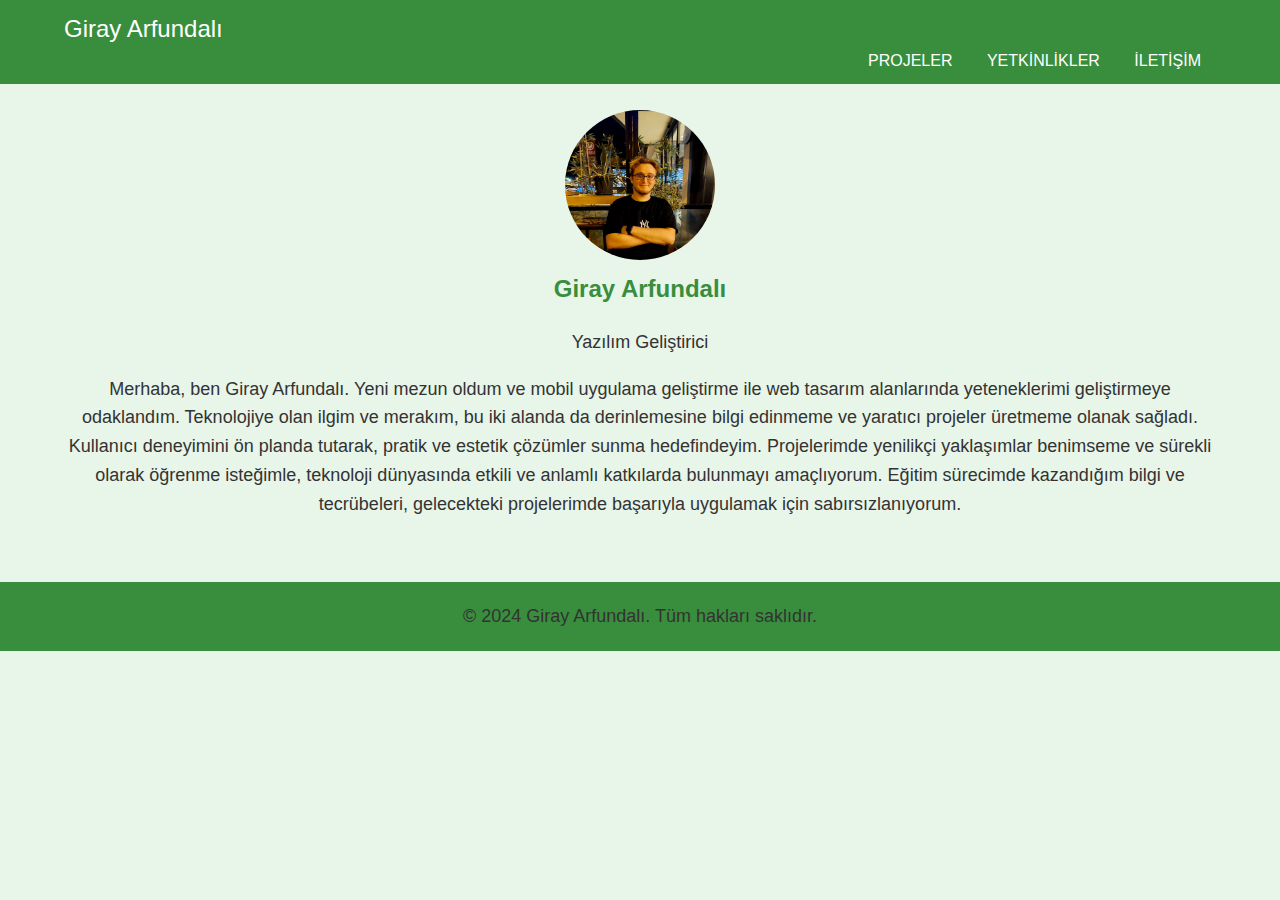
<file: index.html>
<!DOCTYPE html>
<html lang="tr">

<head>
    <meta charset="UTF-8">
    <meta name="viewport" content="width=device-width, initial-scale=1.0">
    <title>Giray Arfundalı - Ana Sayfa</title>
    <link rel="stylesheet" href="index.css">
</head>

<body>
    <nav>
        <div class="container">
            <div id="logo-box">
                <a href="index.html" class="logo">Giray Arfundalı</a>
            </div>
            <ul id="nav-links">
                <li class="nav-item">
                    <a href="My Projects.html" class="nav-link">PROJELER</a>
                </li>
                <li class="nav-item text-uppercase">
                    <a href="Competencies.html" class="nav-link">YETKİNLİKLER</a>
                </li>
                <li class="nav-item text-uppercase">
                    <a href="contact.html" class="nav-link">İLETİŞİM</a>
                </li>
            </ul>
        </div>
    </nav>
    <header>
        <div class="container">
            <br>
            <center><img id="profile-image" src="ımage.jpg" alt="Giray Arfundalı"></center>
            <h2>Giray Arfundalı</h2>
            <p>Yazılım Geliştirici</p>

            <p>Merhaba, ben Giray Arfundalı. Yeni mezun oldum ve mobil uygulama geliştirme ile web tasarım alanlarında
                yeteneklerimi geliştirmeye odaklandım. Teknolojiye olan ilgim ve merakım, bu iki alanda da derinlemesine
                bilgi edinmeme ve yaratıcı projeler üretmeme olanak sağladı. Kullanıcı deneyimini ön planda tutarak,
                pratik ve estetik çözümler sunma hedefindeyim. Projelerimde yenilikçi yaklaşımlar benimseme ve sürekli
                olarak öğrenme isteğimle, teknoloji dünyasında etkili ve anlamlı katkılarda bulunmayı amaçlıyorum.
                Eğitim sürecimde kazandığım bilgi ve tecrübeleri, gelecekteki projelerimde başarıyla uygulamak için
                sabırsızlanıyorum.

            </p>
        </div>
    </header>
    <br>
    <footer>
        <div class="container">
            <p>&copy; 2024 Giray Arfundalı. Tüm hakları saklıdır.</p>
        </div>
    </footer>
</body>

</html>
</file>
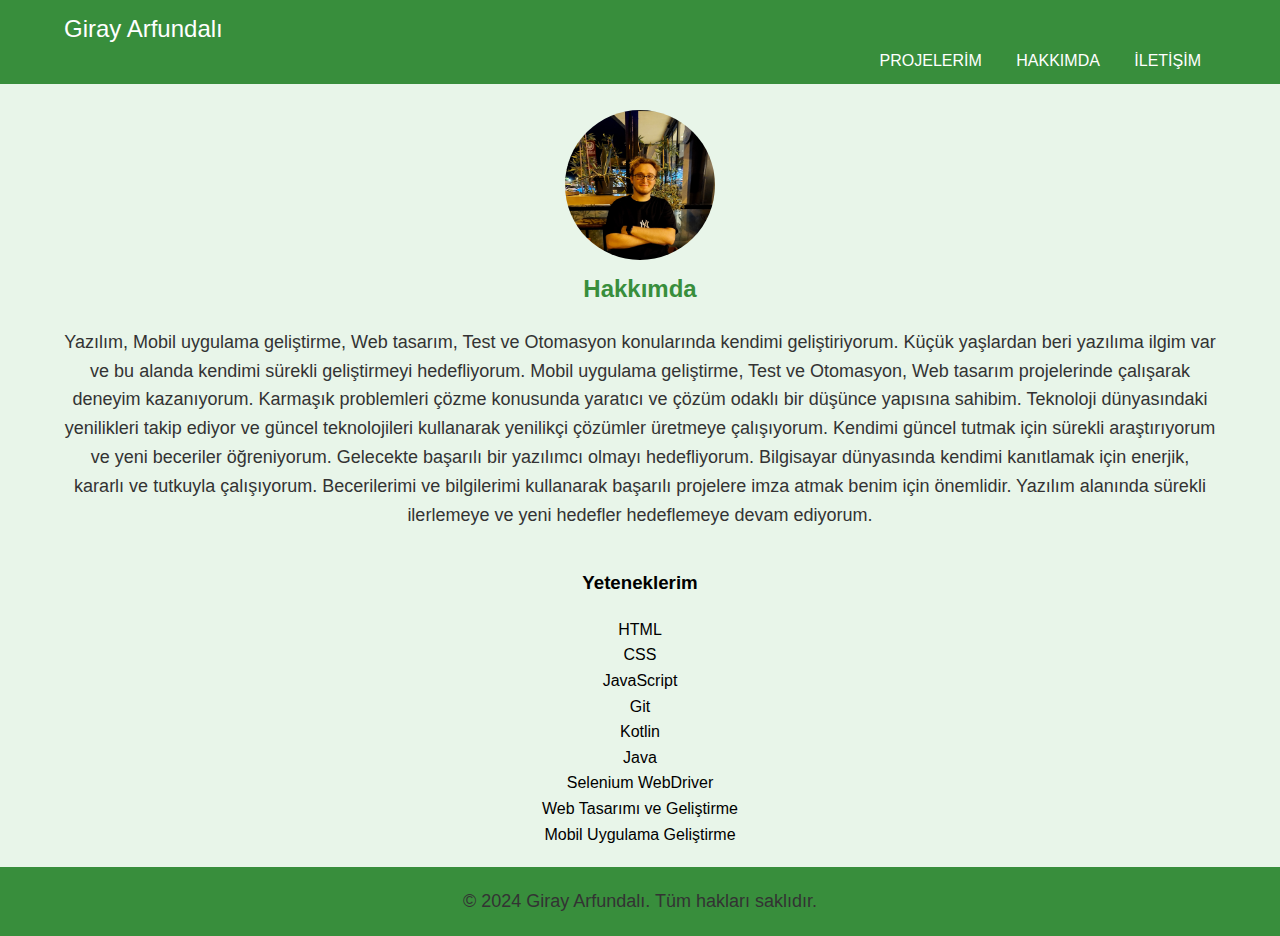
<file: about.html>
<!DOCTYPE html>
<html lang="tr">
<head>
    <meta charset="UTF-8">
    <meta name="viewport" content="width=device-width, initial-scale=1.0">
    <title>Giray Arfundalı - Hakkımda</title>
    <link rel="stylesheet" href="about.css">
    <style>
      

    </style>
</head>
<body>
    <nav>
        <div class="container">
            <div id="logo-box">
                <a href="index.html" class="logo">Giray Arfundalı</a>
            </div>
            <ul id="nav-links">
                <li class="nav-item">
                    <a href="My Projects.html" class="nav-link">PROJELERİM</a>
                </li>
                <li class="nav-item text-uppercase">
                    <a href="about.html" class="nav-link">HAKKIMDA</a>
                </li>
                <li class="nav-item text-uppercase">
                    <a href="contact.html" class="nav-link">İLETİŞİM</a>
                </li>
            </ul>
        </div>
    </nav>
    
    <section id="about">
        <div class="container">
            <br>
            <img id="profile-image" src="ımage.jpg" alt="Giray Arfundalı">
            <h2>Hakkımda</h2>
            <p>Yazılım, Mobil uygulama geliştirme, Web tasarım, Test ve Otomasyon konularında kendimi geliştiriyorum. Küçük yaşlardan beri yazılıma ilgim var ve bu alanda kendimi sürekli geliştirmeyi hedefliyorum. Mobil uygulama geliştirme, Test ve Otomasyon, Web tasarım projelerinde çalışarak deneyim kazanıyorum. Karmaşık problemleri çözme konusunda yaratıcı ve çözüm odaklı bir düşünce yapısına sahibim. Teknoloji dünyasındaki yenilikleri takip ediyor ve güncel teknolojileri kullanarak yenilikçi çözümler üretmeye çalışıyorum. Kendimi güncel tutmak için sürekli araştırıyorum ve yeni beceriler öğreniyorum. Gelecekte başarılı bir yazılımcı olmayı hedefliyorum. Bilgisayar dünyasında kendimi kanıtlamak için enerjik, kararlı ve tutkuyla çalışıyorum. Becerilerimi ve bilgilerimi kullanarak başarılı projelere imza atmak benim için önemlidir. Yazılım alanında sürekli ilerlemeye ve yeni hedefler hedeflemeye devam ediyorum.</p>
            
            <div class="skills">
                <h3>Yeteneklerim</h3>
                <ul>
                    <li>HTML</li>
                    <li>CSS</li>
                    <li>JavaScript</li>
                    <li>Git</li>
                    <li>Kotlin</li>
                    <li>Java</li>
                    <li>Selenium WebDriver</li>
                    <li>Web Tasarımı ve Geliştirme</li>
                    <li>Mobil Uygulama Geliştirme</li>
                </ul>
            </div>
        </div>
    </section>
    
    <footer>
        <div class="container">
            <p>&copy; 2024 Giray Arfundalı. Tüm hakları saklıdır.</p>
        </div>
    </footer>
</body>
</html>
</file>
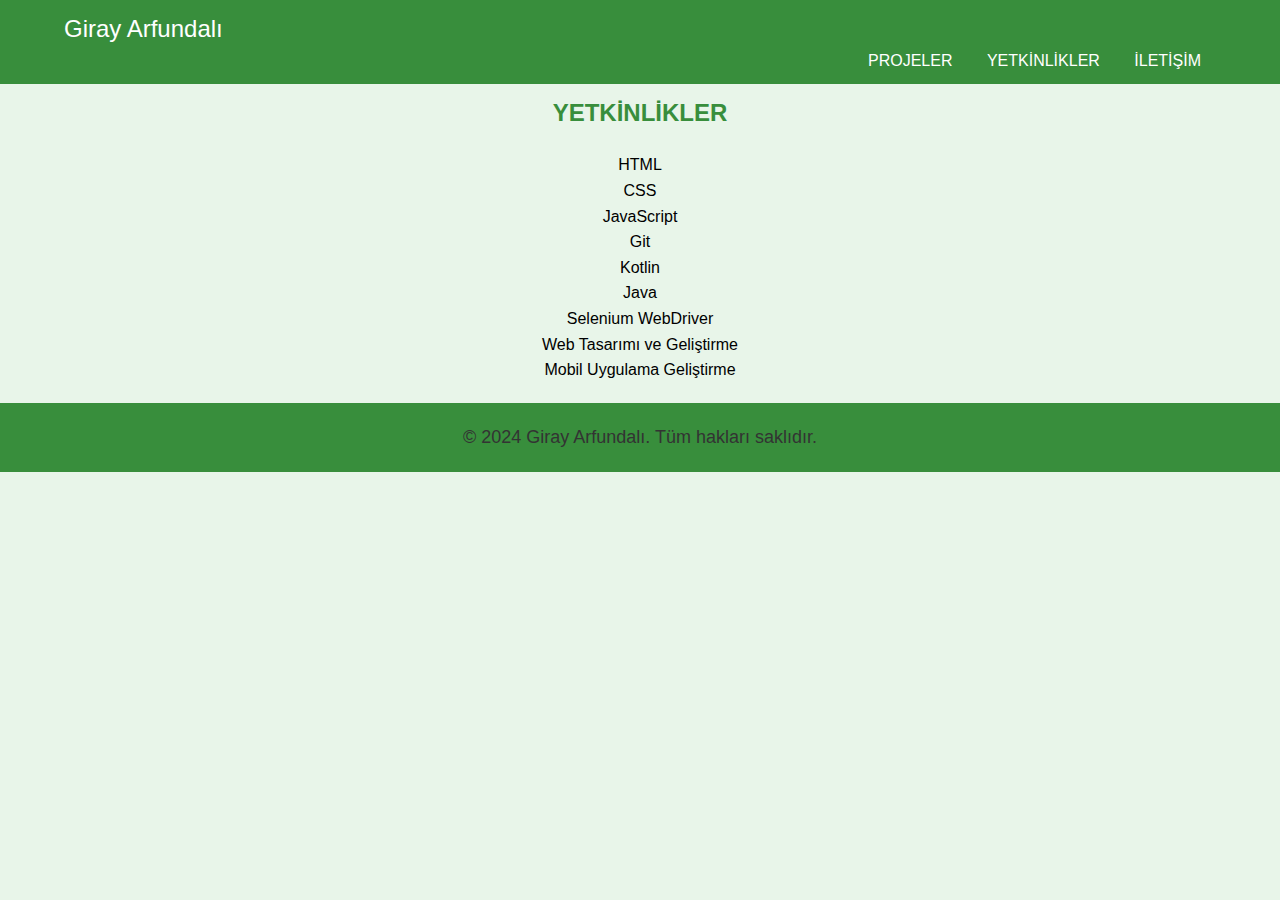
<file: Competencies.html>
<!DOCTYPE html>
<html lang="tr">
<head>
    <meta charset="UTF-8">
    <meta name="viewport" content="width=device-width, initial-scale=1.0">
    <title>Giray Arfundalı - Hakkımda</title>
    <link rel="stylesheet" href="Competencies.css">
    <style>
      

    </style>
</head>
<body>
    <nav>
        <div class="container">
            <div id="logo-box">
                <a href="index.html" class="logo">Giray Arfundalı</a>
            </div>
            <ul id="nav-links">
                <li class="nav-item">
                    <a href="My Projects.html" class="nav-link">PROJELER</a>
                </li>
                <li class="nav-item text-uppercase">
                    <a href="Competencies.html" class="nav-link">YETKİNLİKLER</a>
                </li>
                <li class="nav-item text-uppercase">
                    <a href="contact.html" class="nav-link">İLETİŞİM</a>
                </li>
            </ul>
        </div>
    </nav>
    
    <section id="about">
        <div class="container">
        <h2>YETKİNLİKLER</h2>
        
            
            <div class="skills">
                
                <ul>
                    <li>HTML</li>
                    <li>CSS</li>
                    <li>JavaScript</li>
                    <li>Git</li>
                    <li>Kotlin</li>
                    <li>Java</li>
                    <li>Selenium WebDriver</li>
                    <li>Web Tasarımı ve Geliştirme</li>
                    <li>Mobil Uygulama Geliştirme</li>
                </ul>
            </div>
        </div>
    </section>
    
    <footer>
        <div class="container">
            <p>&copy; 2024 Giray Arfundalı. Tüm hakları saklıdır.</p>
        </div>
    </footer>
</body>
</html>
</file>
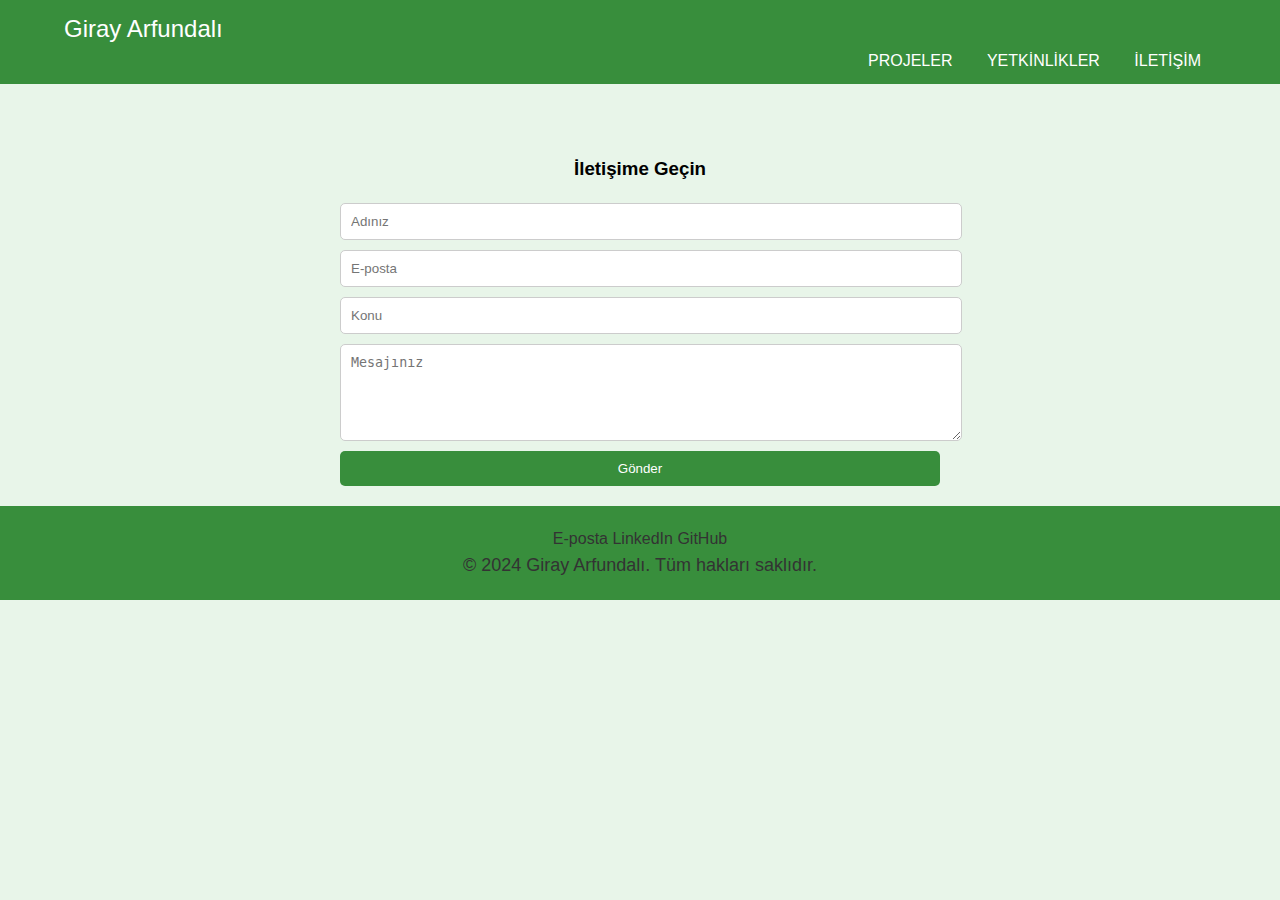
<file: contact.html>
<!DOCTYPE html>
<html lang="tr">
<head>
    <meta charset="UTF-8">
    <meta name="viewport" content="width=device-width, initial-scale=1.0">
    <title>Giray Arfundalı - İletişim</title>
    <link rel="stylesheet" href="contact.css">
    <style>
   

    </style>
</head>
<body>
    <nav>
        <div class="container">
            <div id="logo-box">
                <a href="index.html" class="logo">Giray Arfundalı</a>
            </div>
            <ul id="nav-links">
                <li class="nav-item">
                    <a href="My Projects.html" class="nav-link">PROJELER</a>
                </li>
                <li class="nav-item text-uppercase">
                    <a href="Competencies.html" class="nav-link">YETKİNLİKLER</a>
                </li>
                <li class="nav-item text-uppercase">
                    <a href="contact.html" class="nav-link">İLETİŞİM</a>
                </li>
            </ul>
        </div>
    </nav>
   <br><br>
    <section id="contact">
        <div class="container">

            
            
           <center><h3>İletişime Geçin</h3></center> 
            <form action="your_form_processing_script.php" method="post">
                <input type="text" name="name" placeholder="Adınız" required>
                <input type="email" name="email" placeholder="E-posta" required>
                <input type="text" name="subject" placeholder="Konu" required>
                <textarea name="message" rows="5" placeholder="Mesajınız" required></textarea>
                <button type="submit">Gönder</button>
            </form>
        </div>
    </section>
    <div>
        
    </div>
    
            <footer>
                <div class="container">
                    <div class="footer-links">
                        <a href="mailto:girayarfundal63@gmail.com">E-posta</a>
                        <a href="https://www.linkedin.com/in/giray-arfundali" target="_blank">LinkedIn</a>
                        <a href="https://github.com/GirayArfundali" target="_blank">GitHub</a>
                    </div>
                    <p>&copy; 2024 Giray Arfundalı. Tüm hakları saklıdır.</p>
                </div>
            </footer>
</body>
</html>
</file>
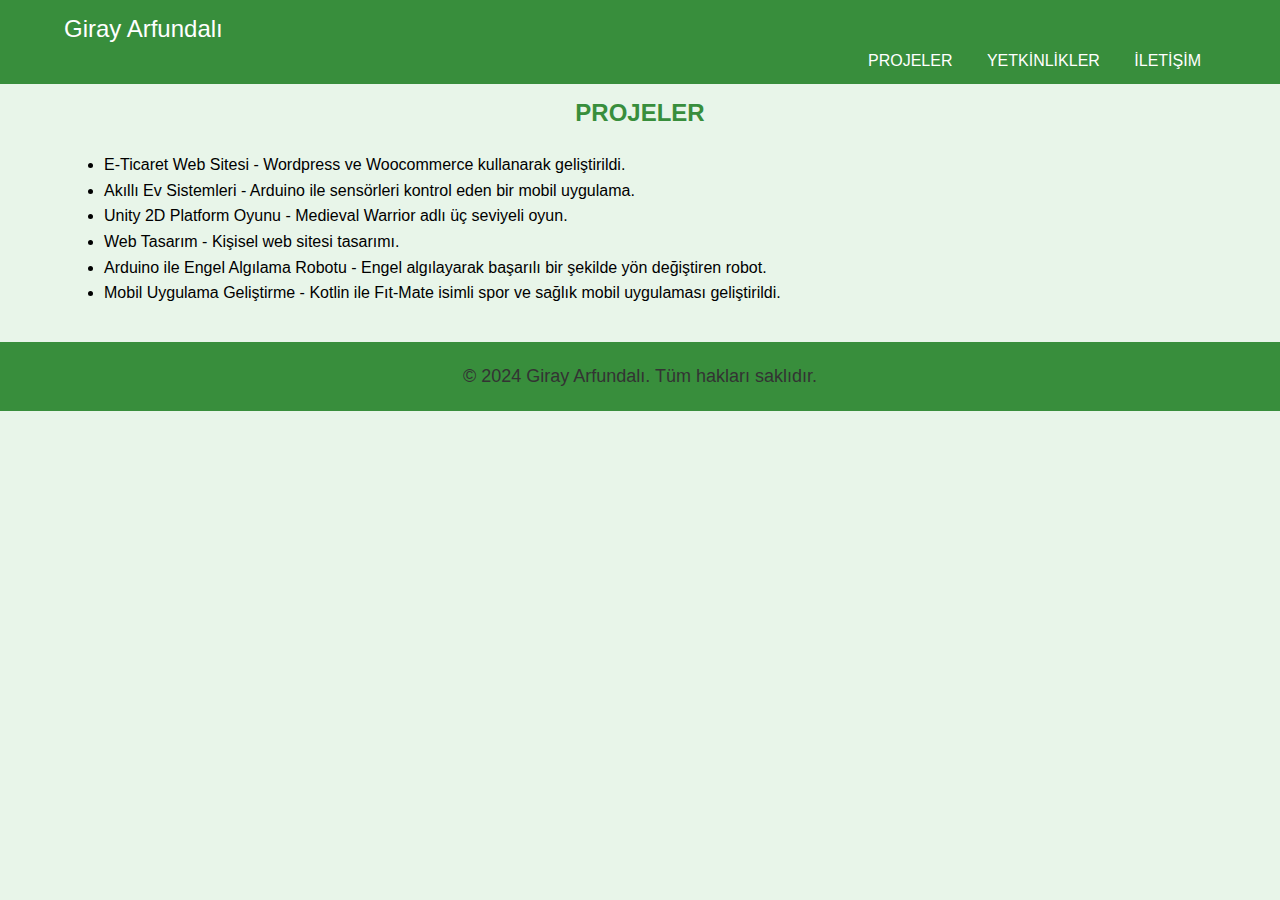
<file: My Projects.html>
<!DOCTYPE html>
<html lang="tr">
<head>
    <meta charset="UTF-8">
    <meta name="viewport" content="width=device-width, initial-scale=1.0">
    <title>Giray Arfundalı - Portfolyo</title>
    <link rel="stylesheet" href="My Projects.css">
</head>
<body>
    <nav>
        <div class="container">
            <div id="logo-box">
                <a href="index.html" class="logo">Giray Arfundalı</a>
            </div>
            <ul id="nav-links">
                <li class="nav-item">
                    <a href="My Projects.html" class="nav-link">PROJELER</a>
                </li>
                <li class="nav-item text-uppercase">
                    <a href="Competencies.html" class="nav-link">YETKİNLİKLER</a>
                </li>
                <li class="nav-item text-uppercase">
                    <a href="contact.html" class="nav-link">İLETİŞİM</a>
                </li>
            </ul>
        </div>
    </nav>
    
    <header>
        <div class="container">
            <section id="portfolio">
                <h2>PROJELER</h2>
                <ul>
                    <li>E-Ticaret Web Sitesi - Wordpress ve Woocommerce kullanarak geliştirildi.</li>
                    <li>Akıllı Ev Sistemleri - Arduino ile sensörleri kontrol eden bir mobil uygulama.</li>
                    <li>Unity 2D Platform Oyunu - Medieval Warrior adlı üç seviyeli oyun.</li>
                    <li>Web Tasarım - Kişisel web sitesi tasarımı.</li>
                    <li>Arduino ile Engel Algılama Robotu - Engel algılayarak başarılı bir şekilde yön değiştiren robot.</li>
                    <li>Mobil Uygulama Geliştirme - Kotlin ile Fıt-Mate isimli spor ve sağlık mobil uygulaması geliştirildi.</li>
                </ul>
            </section>
        </div>
    </header>
    
    <footer>
        <div class="container">
            <p>&copy; 2024 Giray Arfundalı. Tüm hakları saklıdır.</p>
        </div>
    </footer>
</body>
</html>
</file>
<file: index.css>
body {
    font-family: Arial, sans-serif;
    margin: 0;
    padding: 0;
    line-height: 1.6;
    background-color: #e8f5e9; /* Açık yeşil arka plan */
}

nav {
    background-color: #388e3c; /* Yeşil arka plan */
    padding: 10px 0;
    color: #fff;
}

.skills {
    margin-top: 20px;
    display: flex;
    flex-direction: column;
    align-items: center; /* Yatayda ortalar */
    text-align: center; /* Yazıyı ortalar */
}

.skills ul {
    list-style: none;
    padding: 0;
    margin: 0;
}

.container {
    width: 90%;
    margin: 0 auto;
    overflow: hidden; /* clearfix için eklendi */
}

.logo {
    color: #fff;
    text-decoration: none;
    font-size: 24px;
}

#nav-links {
    list-style: none;
    padding: 0;
    margin: 0;
    float: right; /* Menü sağa hizalanacak */
}

.nav-item {
    display: inline-block;
    margin: 0 15px;
}

.nav-link {
    color: #fff;
    text-decoration: none;
    font-size: 16px;
}

#profile-image {
    width: 150px;
    height: 150px;
    border-radius: 50%;
    display: block;
    margin: 0 auto;
}

h2 {
    text-align: center;
    margin-top: 10px;
    color: #388e3c; /* Yeşil başlık rengi */
}

p {
    text-align: center;
    color: #333; /* Koyu gri metin rengi */
    font-size: 18px;
}

footer {
    background-color: #388e3c; /* Yeşil arka plan */
    padding: 20px 0;
    text-align: center;
    color: #fff;
    margin-top: 20px;
}

footer p {
    margin: 0;
}

/* Genel Responsive Ayarlar */
@media (max-width: 768px) {
    nav {
        padding: 10px 5px;
    }

    #nav-links {
        float: none;
        text-align: center;
        padding: 0;
    }

    .nav-item {
        display: block;
        margin: 10px 0;
    }

    #logo-box {
        text-align: center;
        margin-bottom: 10px;
    }

    .container {
        width: 95%;
    }

    header img#profile-image {
        width: 120px;
        height: 120px;
    }

    section#portfolio ul {
        padding-left: 0;
        list-style-type: none;
    }

    section#portfolio li {
        font-size: 14px;
    }

    form input, form textarea {
        width: 100%;
    }

    footer {
        padding: 10px 5px;
    }
}

@media (max-width: 480px) {
    .logo {
        font-size: 20px;
    }

    .nav-link {
        font-size: 14px;
    }

    header img#profile-image {
        width: 100px;
        height: 100px;
    }

    section#portfolio li {
        font-size: 12px;
    }

    form button {
        padding: 8px 16px;
    }
}
</file>
<file: about.css>
body {
    font-family: Arial, sans-serif;
    margin: 0;
    padding: 0;
    line-height: 1.6;
    background-color: #e8f5e9; /* Açık yeşil arka plan */
}

nav {
    background-color: #388e3c; /* Yeşil arka plan */
    padding: 10px 0;
    color: #fff;
}

.skills {
    margin-top: 20px;
    display: flex;
    flex-direction: column;
    align-items: center; /* Yatayda ortalar */
    text-align: center; /* Yazıyı ortalar */
}

.skills ul {
    list-style: none;
    padding: 0;
    margin: 0;
}

.container {
    width: 90%;
    margin: 0 auto;
    overflow: hidden; /* clearfix için eklendi */
}

.logo {
    color: #fff;
    text-decoration: none;
    font-size: 24px;
}

#nav-links {
    list-style: none;
    padding: 0;
    margin: 0;
    float: right; /* Menü sağa hizalanacak */
}

.nav-item {
    display: inline-block;
    margin: 0 15px;
}

.nav-link {
    color: #fff;
    text-decoration: none;
    font-size: 16px;
}

#profile-image {
    width: 150px;
    height: 150px;
    border-radius: 50%;
    display: block;
    margin: 0 auto;
}

h2 {
    text-align: center;
    margin-top: 10px;
    color: #388e3c; /* Yeşil başlık rengi */
}

p {
    text-align: center;
    color: #333; /* Koyu gri metin rengi */
    font-size: 18px;
}

footer {
    background-color: #388e3c; /* Yeşil arka plan */
    padding: 20px 0;
    text-align: center;
    color: #fff;
    margin-top: 20px;
}

footer p {
    margin: 0;
}

/* Genel Responsive Ayarlar */
@media (max-width: 768px) {
    nav {
        padding: 10px 5px;
    }

    #nav-links {
        float: none;
        text-align: center;
        padding: 0;
    }

    .nav-item {
        display: block;
        margin: 10px 0;
    }

    #logo-box {
        text-align: center;
        margin-bottom: 10px;
    }

    .container {
        width: 95%;
    }

    header img#profile-image {
        width: 120px;
        height: 120px;
    }

    section#portfolio ul {
        padding-left: 0;
        list-style-type: none;
    }

    section#portfolio li {
        font-size: 14px;
    }

    form input, form textarea {
        width: 100%;
    }

    footer {
        padding: 10px 5px;
    }
}

@media (max-width: 480px) {
    .logo {
        font-size: 20px;
    }

    .nav-link {
        font-size: 14px;
    }

    header img#profile-image {
        width: 100px;
        height: 100px;
    }

    section#portfolio li {
        font-size: 12px;
    }

    form button {
        padding: 8px 16px;
    }
}
</file>
<file: Competencies.css>
body {
    font-family: Arial, sans-serif;
    margin: 0;
    padding: 0;
    line-height: 1.6;
    background-color: #e8f5e9; /* Açık yeşil arka plan */
}

nav {
    background-color: #388e3c; /* Yeşil arka plan */
    padding: 10px 0;
    color: #fff;
}

.skills {
    margin-top: 20px;
    display: flex;
    flex-direction: column;
    align-items: center; /* Yatayda ortalar */
    text-align: center; /* Yazıyı ortalar */
}

.skills ul {
    list-style: none;
    padding: 0;
    margin: 0;
}

.container {
    width: 90%;
    margin: 0 auto;
    overflow: hidden; /* clearfix için eklendi */
}

.logo {
    color: #fff;
    text-decoration: none;
    font-size: 24px;
}

#nav-links {
    list-style: none;
    padding: 0;
    margin: 0;
    float: right; /* Menü sağa hizalanacak */
}

.nav-item {
    display: inline-block;
    margin: 0 15px;
}

.nav-link {
    color: #fff;
    text-decoration: none;
    font-size: 16px;
}

#profile-image {
    width: 150px;
    height: 150px;
    border-radius: 50%;
    display: block;
    margin: 0 auto;
}

h2 {
    text-align: center;
    margin-top: 10px;
    color: #388e3c; /* Yeşil başlık rengi */
}

p {
    text-align: center;
    color: #333; /* Koyu gri metin rengi */
    font-size: 18px;
}

footer {
    background-color: #388e3c; /* Yeşil arka plan */
    padding: 20px 0;
    text-align: center;
    color: #fff;
    margin-top: 20px;
}

footer p {
    margin: 0;
}

/* Genel Responsive Ayarlar */
@media (max-width: 768px) {
    nav {
        padding: 10px 5px;
    }

    #nav-links {
        float: none;
        text-align: center;
        padding: 0;
    }

    .nav-item {
        display: block;
        margin: 10px 0;
    }

    #logo-box {
        text-align: center;
        margin-bottom: 10px;
    }

    .container {
        width: 95%;
    }

    header img#profile-image {
        width: 120px;
        height: 120px;
    }

    section#portfolio ul {
        padding-left: 0;
        list-style-type: none;
    }

    section#portfolio li {
        font-size: 14px;
    }

    form input, form textarea {
        width: 100%;
    }

    footer {
        padding: 10px 5px;
    }
}

@media (max-width: 480px) {
    .logo {
        font-size: 20px;
    }

    .nav-link {
        font-size: 14px;
    }

    header img#profile-image {
        width: 100px;
        height: 100px;
    }

    section#portfolio li {
        font-size: 12px;
    }

    form button {
        padding: 8px 16px;
    }
}
</file>
<file: contact.css>
body {
    font-family: Arial, sans-serif;
    margin: 0;
    padding: 0;
    line-height: 1.6;
    background-color: #e8f5e9; /* Açık yeşil arka plan */
}

nav {
    background-color: #388e3c; /* Yeşil arka plan */
    padding: 10px 0;
    color: #fff;
}

.container {
    width: 90%;
    margin: 0 auto;
    overflow: hidden; /* clearfix için eklendi */
}

.logo {
    color: #fff;
    text-decoration: none;
    font-size: 24px;
}

#nav-links {
    list-style: none;
    padding: 0;
    margin: 0;
    float: right; /* Menü sağa hizalanacak */
}

form {
    display: flex;
    flex-direction: column;
    gap: 10px; /* Form elemanları arasındaki boşluk */
    max-width: 600px; /* Formun maksimum genişliği */
    margin: 0 auto; /* Formu ortalar */
}

form input,
form textarea,
form button {
    width: 100%; /* Form elemanlarını tam genişlikte yapar */
    padding: 10px;
    border: 1px solid #ccc;
    border-radius: 5px;
}

form textarea {
    resize: vertical; /* Yalnızca dikey yönde yeniden boyutlandırılmasına izin verir */
}

form button {
    background-color: #388e3c; /* Buton arka plan rengi */
    color: #fff; /* Buton metin rengi */
    border: none;
    cursor: pointer; /* Buton üzerine gelindiğinde el işareti görünür */
}

form button:hover {
    background-color: #2e7d32; /* Butonun üzerine gelindiğinde arka plan rengini değiştirir */
}
.nav-item {
    display: inline-block;
    margin: 0 15px;
}

.nav-link {
    color: #fff;
    text-decoration: none;
    font-size: 16px;
}

#profile-image {
    width: 150px;
    height: 150px;
    border-radius: 50%;
    display: block;
    margin: 0 auto;
}

a{
    text-decoration: none;
    color: #333;
   
}

h2 {
    text-align: center;
    margin-top: 10px;
    color: #388e3c; /* Yeşil başlık rengi */
}

p {
    text-align: center;
    color: #333; /* Koyu gri metin rengi */
    font-size: 18px;
}

footer {
    background-color: #388e3c; /* Yeşil arka plan */
    padding: 20px 0;
    text-align: center;
    color: #fff;
    margin-top: 20px;
}


footer p {
    margin: 0;
}

/* Genel Responsive Ayarlar */
@media (max-width: 768px) {
    nav {
        padding: 10px 5px;
    }

    #nav-links {
        float: none;
        text-align: center;
        padding: 0;
    }

    .nav-item {
        display: block;
        margin: 10px 0;
    }

    #logo-box {
        text-align: center;
        margin-bottom: 10px;
    }

    .container {
        width: 95%;
    }

    header img#profile-image {
        width: 120px;
        height: 120px;
    }

    section#portfolio ul {
        padding-left: 0;
        list-style-type: none;
    }

    section#portfolio li {
        font-size: 14px;
    }

    form input, form textarea {
        width: 100%;
    }

    footer {
        padding: 10px 5px;
    }
}

@media (max-width: 480px) {
    .logo {
        font-size: 20px;
    }

    .nav-link {
        font-size: 14px;
    }

    header img#profile-image {
        width: 100px;
        height: 100px;
    }

    section#portfolio li {
        font-size: 12px;
    }

    form button {
        padding: 8px 16px;
    }
}
</file>
<file: My Projects.css>
body {
    font-family: Arial, sans-serif;
    margin: 0;
    padding: 0;
    line-height: 1.6;
    background-color: #e8f5e9; /* Açık yeşil arka plan */
}

nav {
    background-color: #388e3c; /* Yeşil arka plan */
    padding: 10px 0;
    color: #fff;
}

.container {
    width: 90%;
    margin: 0 auto;
    overflow: hidden; /* clearfix için eklendi */
}

.logo {
    color: #fff;
    text-decoration: none;
    font-size: 24px;
}

#nav-links {
    list-style: none;
    padding: 0;
    margin: 0;
    float: right; /* Menü sağa hizalanacak */
}

.nav-item {
    display: inline-block;
    margin: 0 15px;
}

.nav-link {
    color: #fff;
    text-decoration: none;
    font-size: 16px;
}

#profile-image {
    width: 150px;
    height: 150px;
    border-radius: 50%;
    display: block;
    margin: 0 auto;
}

h2 {
    text-align: center;
    margin-top: 10px;
    color: #388e3c; /* Yeşil başlık rengi */
}

p {
    text-align: center;
    color: #333; /* Koyu gri metin rengi */
    font-size: 18px;
}

footer {
    background-color: #388e3c; /* Yeşil arka plan */
    padding: 20px 0;
    text-align: center;
    color: #fff;
    margin-top: 20px;
}

footer p {
    margin: 0;
}

/* Genel Responsive Ayarlar */
@media (max-width: 768px) {
    nav {
        padding: 10px 5px;
    }

    #nav-links {
        float: none;
        text-align: center;
        padding: 0;
    }

    .nav-item {
        display: block;
        margin: 10px 0;
    }

    #logo-box {
        text-align: center;
        margin-bottom: 10px;
    }

    .container {
        width: 95%;
    }

    header img#profile-image {
        width: 120px;
        height: 120px;
    }

    section#portfolio ul {
        padding-left: 0;
        list-style-type: none;
    }

    section#portfolio li {
        font-size: 14px;
    }

    form input, form textarea {
        width: 100%;
    }

    footer {
        padding: 10px 5px;
    }
}

@media (max-width: 480px) {
    .logo {
        font-size: 20px;
    }

    .nav-link {
        font-size: 14px;
    }

    header img#profile-image {
        width: 100px;
        height: 100px;
    }

    section#portfolio li {
        font-size: 12px;
    }

    form button {
        padding: 8px 16px;
    }
}
</file>
